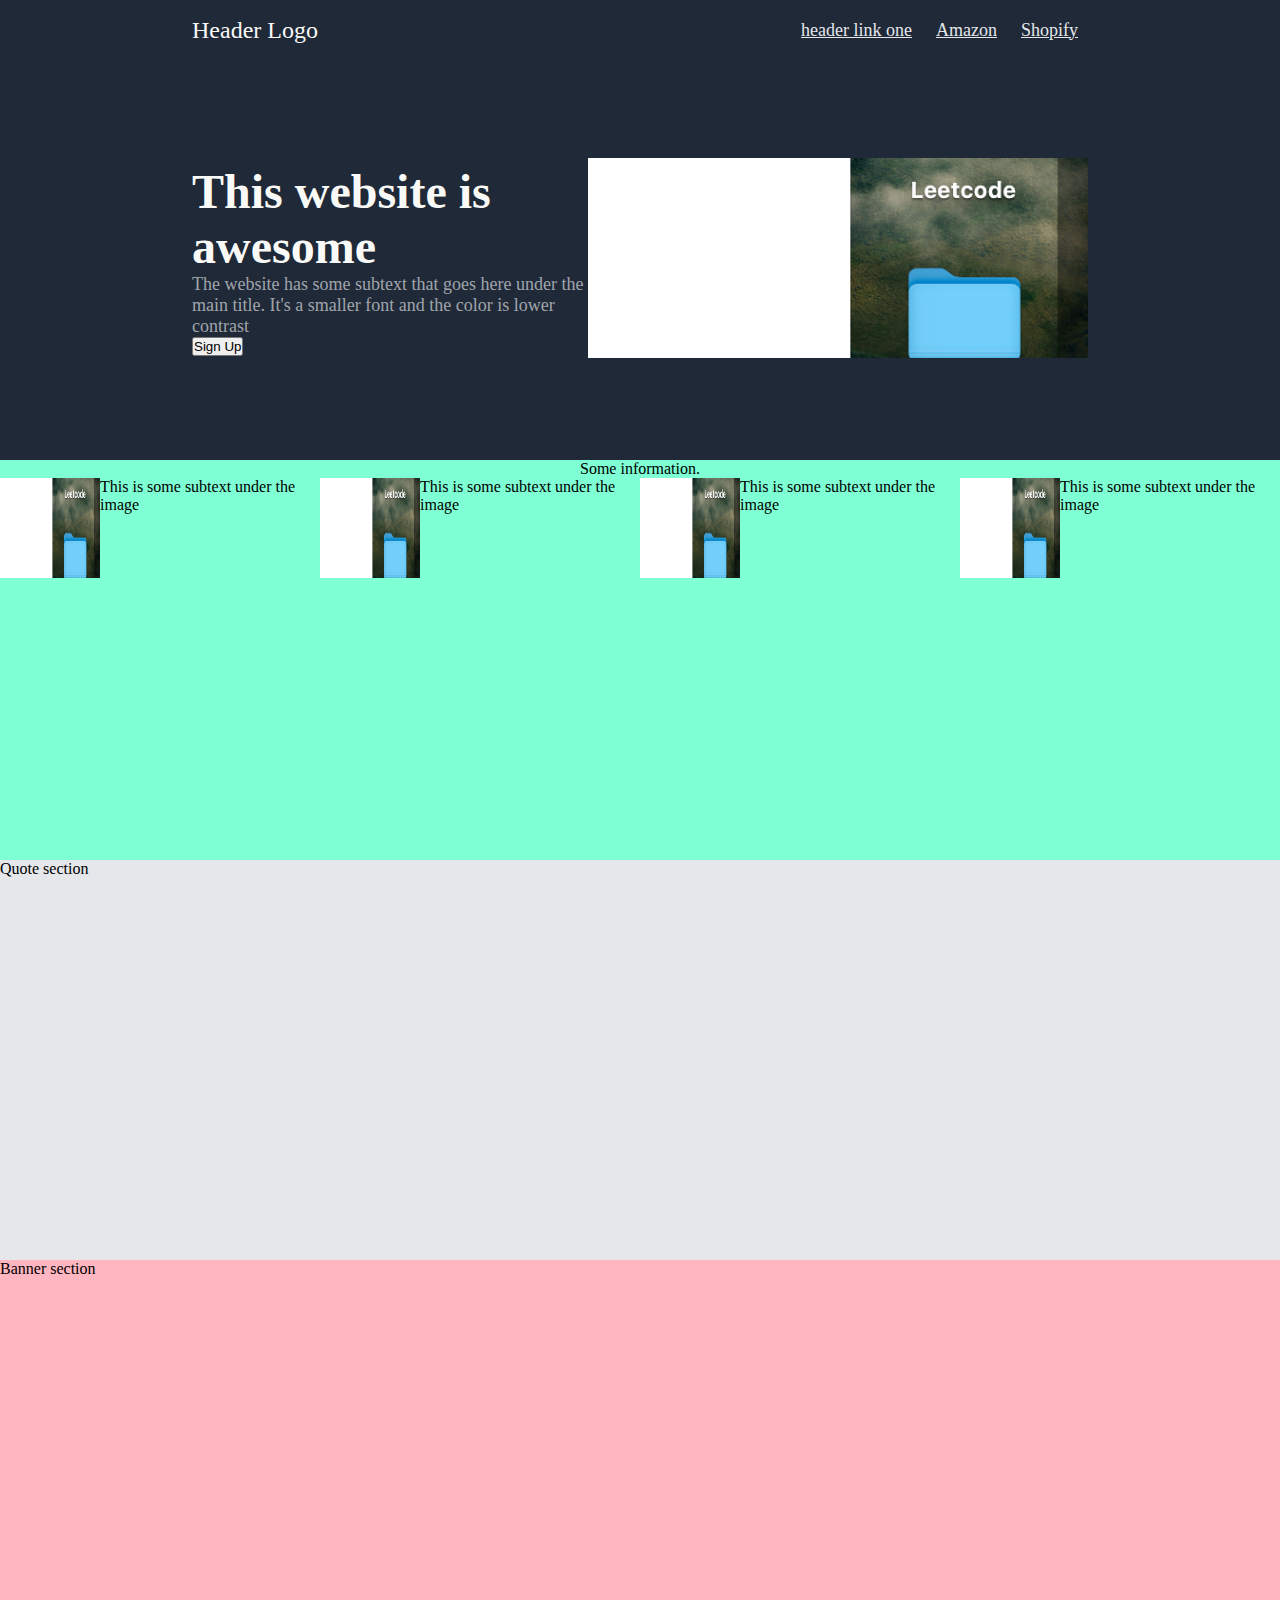
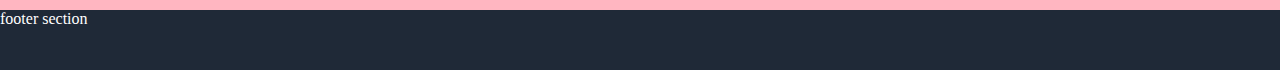
<file: odin-landing-page/index.html>
<!DOCTYPE html>
<html lang="en">
  <head>
    <meta charset="UTF-8" />
    <meta name="viewport" content="width=device-width, initial-scale=1.0" />
    <title>Landing Page</title>
    <link rel="stylesheet" href="./styles.css" />
    <!-- Reset styles -->
    <style>
      * {
        margin: 0;
        padding: 0;
        box-sizing: border-box;
      }
    </style>
  </head>
  <body>
    <div class="header-container center-contents">
      <div class="row">
        <div class="logo vertically-center-contents">Header Logo</div>
        <div class="links">
          <div class="links-list">
            <a
              class="link-item"
              target="_blank"
              href="https://www.freecodecamp.org/news/how-to-write-better-git-commit-messages/"
              >header link one</a
            >
            <a class="link-item" target="_blank" href="https://www.amazon.ca/"
              >Amazon</a
            >
            <a class="link-item" target="_blank" href="https://www.shopify.ca/"
              >Shopify</a
            >
          </div>
        </div>
      </div>
    </div>
    <div class="hero-container center-contents">
      <div class="row vertically-center-contents">
        <div id="hero-text" class="vertically-center-contents">
          <p class="hero-title">This website is awesome</p>
          <p class="hero-secondary">
            The website has some subtext that goes here under the main title.
            It's a smaller font and the color is lower contrast
          </p>
          <button>Sign Up</button>
        </div>
        <div id="hero-image">
          <img
            src="./Screenshot 2024-06-05 at 1.43.28 PM.png"
            alt="image"
            width="500px"
            height="200px"
          />
        </div>
      </div>
    </div>
    <div class="information-container">
      <p class="center-contents">Some information.</p>
      <div id="informations" class="flex-container">
        <img
          src="./Screenshot 2024-06-05 at 1.43.28 PM.png"
          alt="image"
          width="100px"
          height="100px"
        />
        <p>This is some subtext under the image</p>
        <img
          src="./Screenshot 2024-06-05 at 1.43.28 PM.png"
          alt="image"
          width="100px"
          height="100px"
        />
        <p>This is some subtext under the image</p>
        <img
          src="./Screenshot 2024-06-05 at 1.43.28 PM.png"
          alt="image"
          width="100px"
          height="100px"
        />
        <p>This is some subtext under the image</p>
        <img
          src="./Screenshot 2024-06-05 at 1.43.28 PM.png"
          alt="image"
          width="100px"
          height="100px"
        />
        <p>This is some subtext under the image</p>
      </div>
    </div>
    <div class="quote-container">Quote section</div>
    <div class="banner-container">Banner section</div>
    <div class="footer-container">footer section</div>
  </body>
</html>
</file>
<file: odin-landing-page/styles.css>
.header-container {
  height: 60px;
  background-color: #1f2937;
  color: white;
  .logo {
    font-size: 24px;
    color: #f9faf8;
  }
  .links {
    display: flex;
    flex-direction: column;
    justify-content: center;
  }
}
.link-item {
    margin: 0 10px;
    font-size: 18px;
    color: #e5e7eb;
}

.row {
  width: 70%;
  display: flex;
  justify-content: space-between;
}

.center-contents {
  display: flex;
  justify-content: center;
}

.vertically-center-contents {
  margin: auto 0px;
}

.hero-container {
  height: 400px;
  background-color: #1f2937;
  color: white;
}

.hero-title {
  font-weight: bold;
  font-size: 48px;
  color: #f9faf8;
}

.hero-secondary {
  font-size: 18px;
  color: #e5e7eba9;
}

.information-container {
  height: 400px;
  background-color: aquamarine;
}

.quote-container {
  height: 400px;
  background-color: #e5e7eb;
}

.banner-container {
  height: 350px;
  background-color: lightpink;
}

.footer-container {
  height: 60px;
  background-color: #1f2937;
  color: white;
}

.flex-container {
  display: flex;
}
</file>
